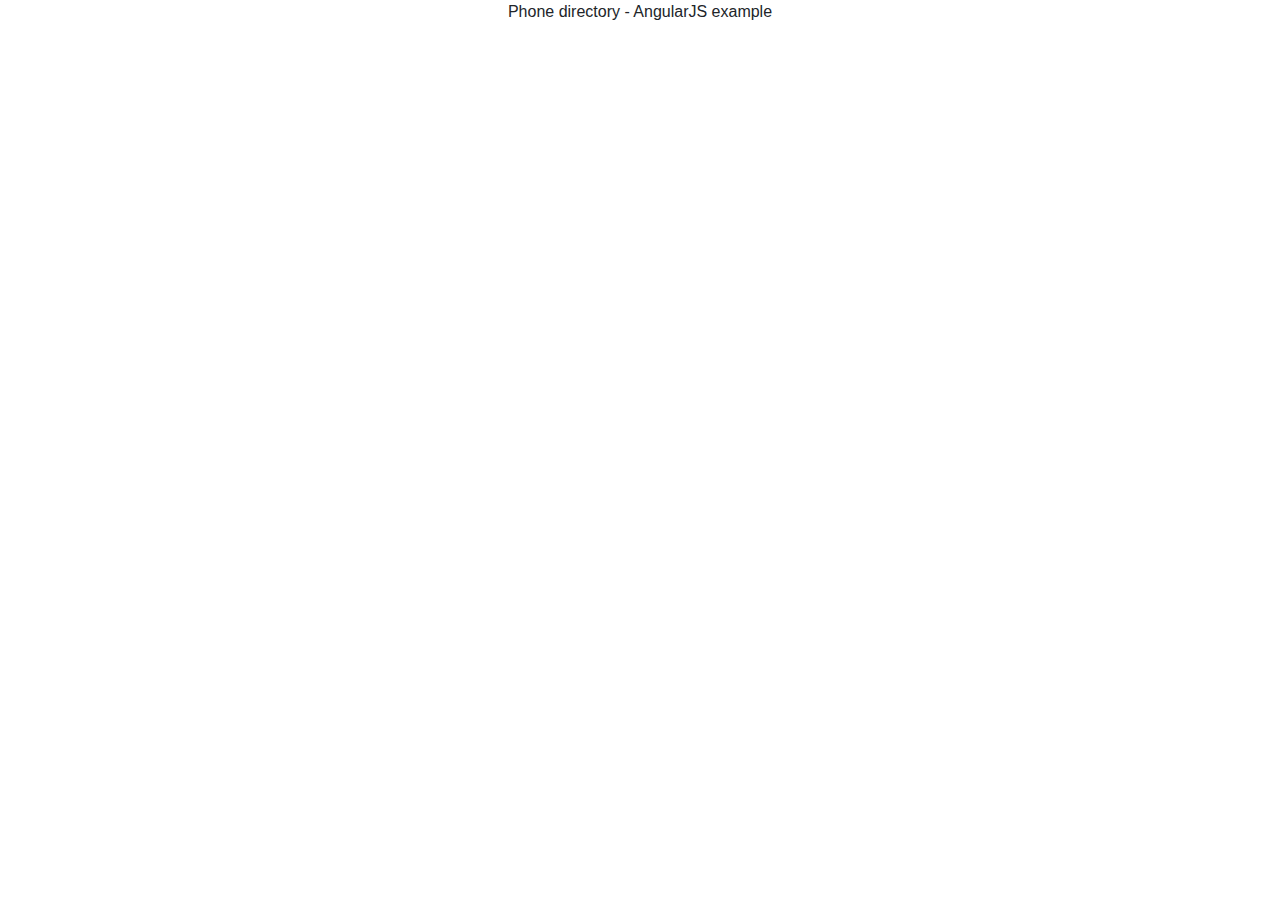
<file: index.html>
<!DOCTYPE html>
<html lang="en" ng-app="phoneDirectory">
    <head>
        <meta charset="UTF-8">
        <meta name="viewport" content="width=device-width, initial-scale=1.0">
        <meta http-equiv="X-UA-Compatible" content="ie=edge">
        <title>Document</title>

        <link rel="stylesheet" href="lib/bootstrap/bootstrap.min.css">
        <link rel="stylesheet" href="phone-directory/phone.css">
        <link rel="stylesheet" href="shared/styles/ui-styles.css">

        <script src="lib/angularjs/angular.js"></script>
        <script src="lib/angularjs/angular-route.min.js"></script>
        <script src="shared/modules/ui/accordion.module.js"></script>
        <script src="app.js"></script>
        <script src="config.js"></script>
        <script src="phone-directory/phone.controller.js"></script>
        <script src="phone-directory/phone.service.js"></script>
        <script src="config/route.config.js"></script>
        <script src="shared/filters/name.filter.js"></script>
        <script src="shared/filters/ellipsis.filter.js"></script>
        <script src="shared/directives/alert.directive.js"></script>
        <script src="shared/directives/date.directive.js"></script>
    </head>
    <body>
        <div ng-view></div>
        <div ng-include="'footer.html'"></div>
    </body>
</html>
</file>
<file: phone-directory/phone.css>
.jumbotron {
    width: 600px;
    text-align: center;
    margin: 10px auto;
}

.form-control, .btn {
    margin: 5px 0 0 0;
}

.selected {
    background-color: khaki;
}

.bolder {
    font-weight: 900;
}

.colorBox {
    width: 20px;
    height: 20px;
}
</file>
<file: shared/styles/ui-styles.css>
.ui-alert {
    background-color: #F2DEDE;
    padding: 20px;
    border-radius: 5px;
    margin: 20px 0;
}

.ui-alert-title {
    color: #AF4343;
    font-weight: bold;
    font-size: 24px;
}

.ui-alert-message {
    color: #AF4343;
}

.ui-accordion-title {
	border: 1px solid #CCCCCC;
	cursor: pointer;
	background: -moz-linear-gradient(top, #CCCCCC, #EEEEEE);
	padding: 10px;
	font-size: 16px;
	font-weight: bold;
	border-radius: 5px 5px 0px 0px;
	margin-top: 10px;
	text-align: left;
}
.ui-accordion-content {
	border: 1px dashed #CCCCCC;
	border-top: 0px;
	border-radius: 0px 0px 5px 5px;
	background-color: #FFFFFF;
	padding: 10px;
	margin-bottom: 10px;
	font-size: 14px;
	text-align: left;
}
</file>
